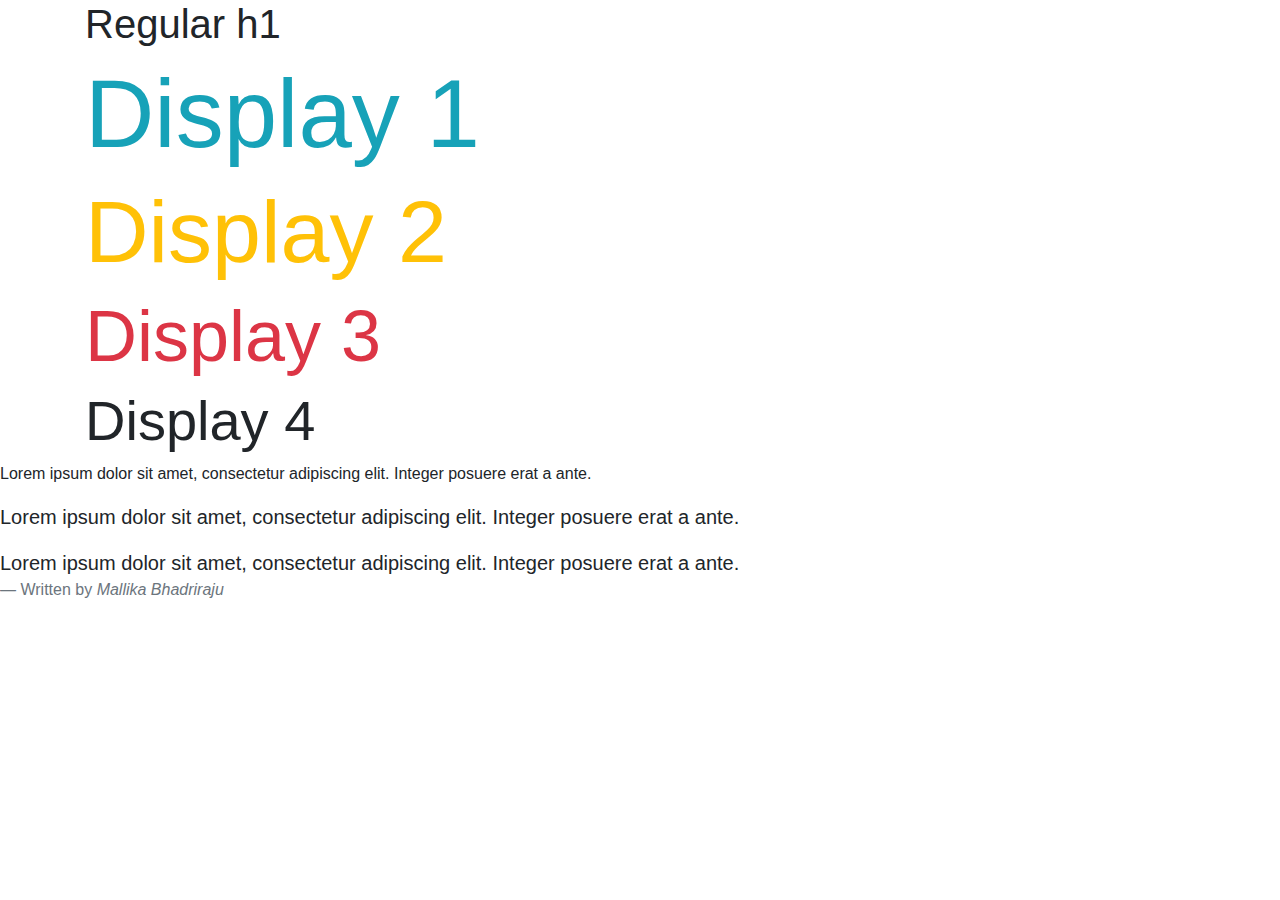
<file: 2. Typography/index.html>
<!doctype html>
<html lang="en">
  <head>
    <!-- Required meta tags -->
    <meta charset="utf-8">
    <meta name="viewport" content="width=device-width, initial-scale=1, shrink-to-fit=no">

    <!-- Bootstrap CSS -->
    <link rel="stylesheet" href="https://stackpath.bootstrapcdn.com/bootstrap/4.3.1/css/bootstrap.min.css" integrity="sha384-ggOyR0iXCbMQv3Xipma34MD+dH/1fQ784/j6cY/iJTQUOhcWr7x9JvoRxT2MZw1T" crossorigin="anonymous">
    <link rel="stylesheet" type="text/css" href="index.css">
    <title>Typography</title>
  </head>
  <body>
      <div class="container">
          <!--Display Headings-->
         <h1>Regular h1</h1>
          <h1 class="display-1 text-info">Display 1</h1>
          <h1 class="display-2 text-warning">Display 2</h1>
          <h1 class="display-3 text-danger">Display 3</h1>
          <h1 class="display-4">Display 4</h1>
      </div>
   
      <blockquote>
          <p class="mb-0">Lorem ipsum dolor sit amet, consectetur adipiscing elit. Integer posuere erat a ante.</p>
        </blockquote>
      <blockquote class="blockquote">
          <p class="mb-0">Lorem ipsum dolor sit amet, consectetur adipiscing elit. Integer posuere erat a ante.</p>
        </blockquote>
        <blockquote class="blockquote">
            <p class="mb-0">Lorem ipsum dolor sit amet, consectetur adipiscing elit. Integer posuere erat a ante.</p>
            <footer class="blockquote-footer">Written by <cite title="Source Title">Mallika Bhadriraju</cite></footer>
          </blockquote>

    <!-- Optional JavaScript -->
    <!-- jQuery first, then Popper.js, then Bootstrap JS -->
    <script src="https://code.jquery.com/jquery-3.3.1.slim.min.js" integrity="sha384-q8i/X+965DzO0rT7abK41JStQIAqVgRVzpbzo5smXKp4YfRvH+8abtTE1Pi6jizo" crossorigin="anonymous"></script>
    <script src="https://cdnjs.cloudflare.com/ajax/libs/popper.js/1.14.7/umd/popper.min.js" integrity="sha384-UO2eT0CpHqdSJQ6hJty5KVphtPhzWj9WO1clHTMGa3JDZwrnQq4sF86dIHNDz0W1" crossorigin="anonymous"></script>
    <script src="https://stackpath.bootstrapcdn.com/bootstrap/4.3.1/js/bootstrap.min.js" integrity="sha384-JjSmVgyd0p3pXB1rRibZUAYoIIy6OrQ6VrjIEaFf/nJGzIxFDsf4x0xIM+B07jRM" crossorigin="anonymous"></script>
  </body>
</html>
</file>
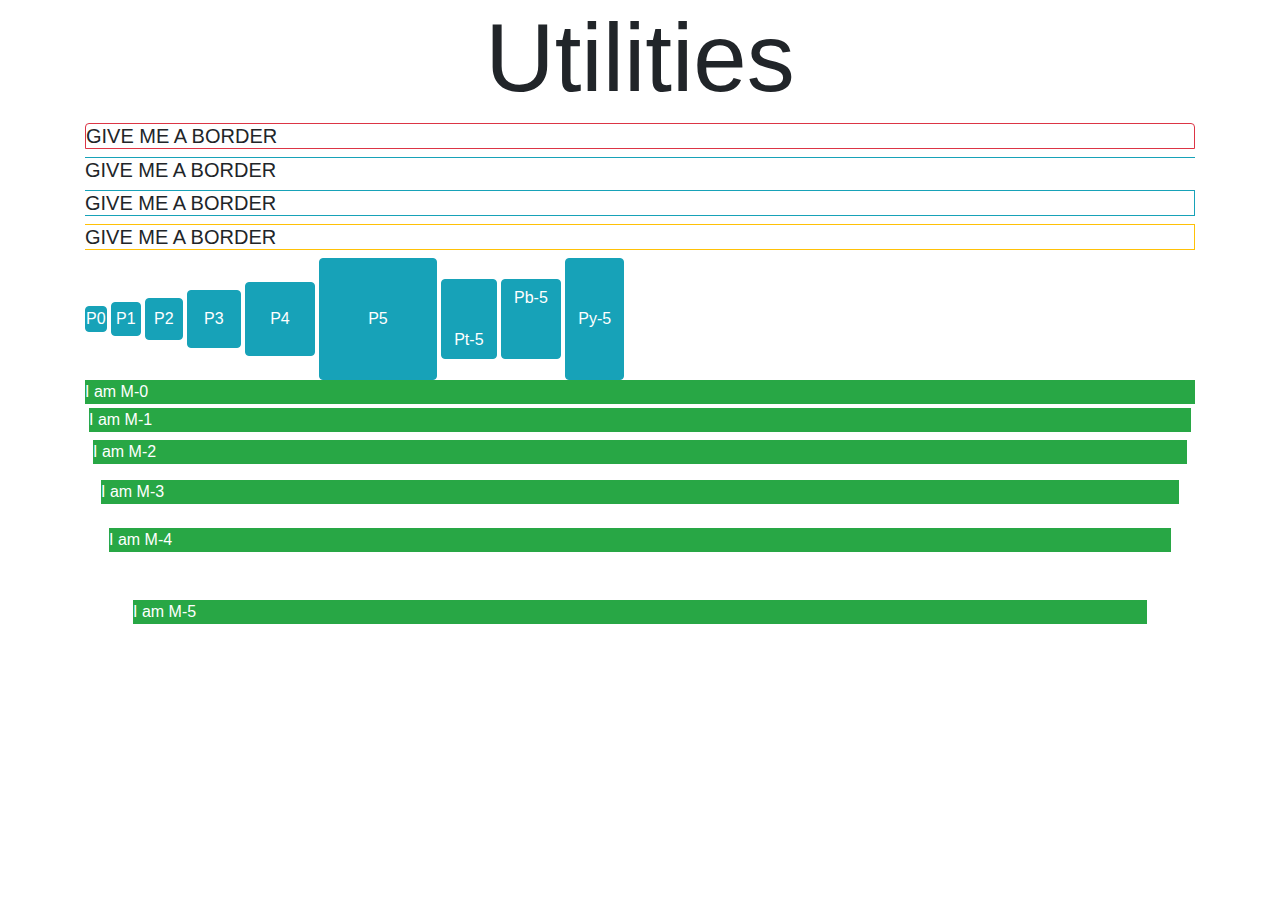
<file: 3. SpacingUtilities/index.html>
<!doctype html>
<html lang="en">
  <head>
    <!-- Required meta tags -->
    <meta charset="utf-8">
    <meta name="viewport" content="width=device-width, initial-scale=1, shrink-to-fit=no">

    <!-- Bootstrap CSS -->
    <link rel="stylesheet" href="https://stackpath.bootstrapcdn.com/bootstrap/4.3.1/css/bootstrap.min.css" integrity="sha384-ggOyR0iXCbMQv3Xipma34MD+dH/1fQ784/j6cY/iJTQUOhcWr7x9JvoRxT2MZw1T" crossorigin="anonymous">

    <title>Utilities</title>
  </head>
  <body>
    <div class= "container">
    <h1 class="text-center display-1">Utilities</h1>
    <!--Border-->
    <h5 class="border border-danger rounded-top">GIVE ME A BORDER</h5>
    <h5 class="border-top border-info">GIVE ME A BORDER</h5>
    <h5 class="border border-left-0 border-info">GIVE ME A BORDER</h5>
    <h5 class="border border-left-0 border-warning">GIVE ME A BORDER</h5>
    <!--Padding-->
    <button class="btn btn-info p-0">P0</button>
    <button class="btn btn-info p-1">P1</button>
    <button class="btn btn-info p-2">P2</button>
    <button class="btn btn-info p-3">P3</button>
    <button class="btn btn-info p-4">P4</button>
    <button class="btn btn-info p-5">P5</button>
    <button class="btn btn-info pt-5">Pt-5</button>
    <button class="btn btn-info pb-5">Pb-5</button>
    <button class="btn btn-info py-5">Py-5</button>
    <!--Margin-->
    <p class="bg-success text-white m-0">I am M-0</p>
    <p class="bg-success text-white m-1">I am M-1</p>
    <p class="bg-success text-white m-2">I am M-2</p>
    <p class="bg-success text-white m-3">I am M-3</p>
    <p class="bg-success text-white m-4">I am M-4</p>
    <p class="bg-success text-white m-5">I am M-5</p>
   
    </div>
    <!-- Optional JavaScript -->
    <!-- jQuery first, then Popper.js, then Bootstrap JS -->
    <script src="https://code.jquery.com/jquery-3.3.1.slim.min.js" integrity="sha384-q8i/X+965DzO0rT7abK41JStQIAqVgRVzpbzo5smXKp4YfRvH+8abtTE1Pi6jizo" crossorigin="anonymous"></script>
    <script src="https://cdnjs.cloudflare.com/ajax/libs/popper.js/1.14.7/umd/popper.min.js" integrity="sha384-UO2eT0CpHqdSJQ6hJty5KVphtPhzWj9WO1clHTMGa3JDZwrnQq4sF86dIHNDz0W1" crossorigin="anonymous"></script>
    <script src="https://stackpath.bootstrapcdn.com/bootstrap/4.3.1/js/bootstrap.min.js" integrity="sha384-JjSmVgyd0p3pXB1rRibZUAYoIIy6OrQ6VrjIEaFf/nJGzIxFDsf4x0xIM+B07jRM" crossorigin="anonymous"></script>
  </body>
</html>
</file>
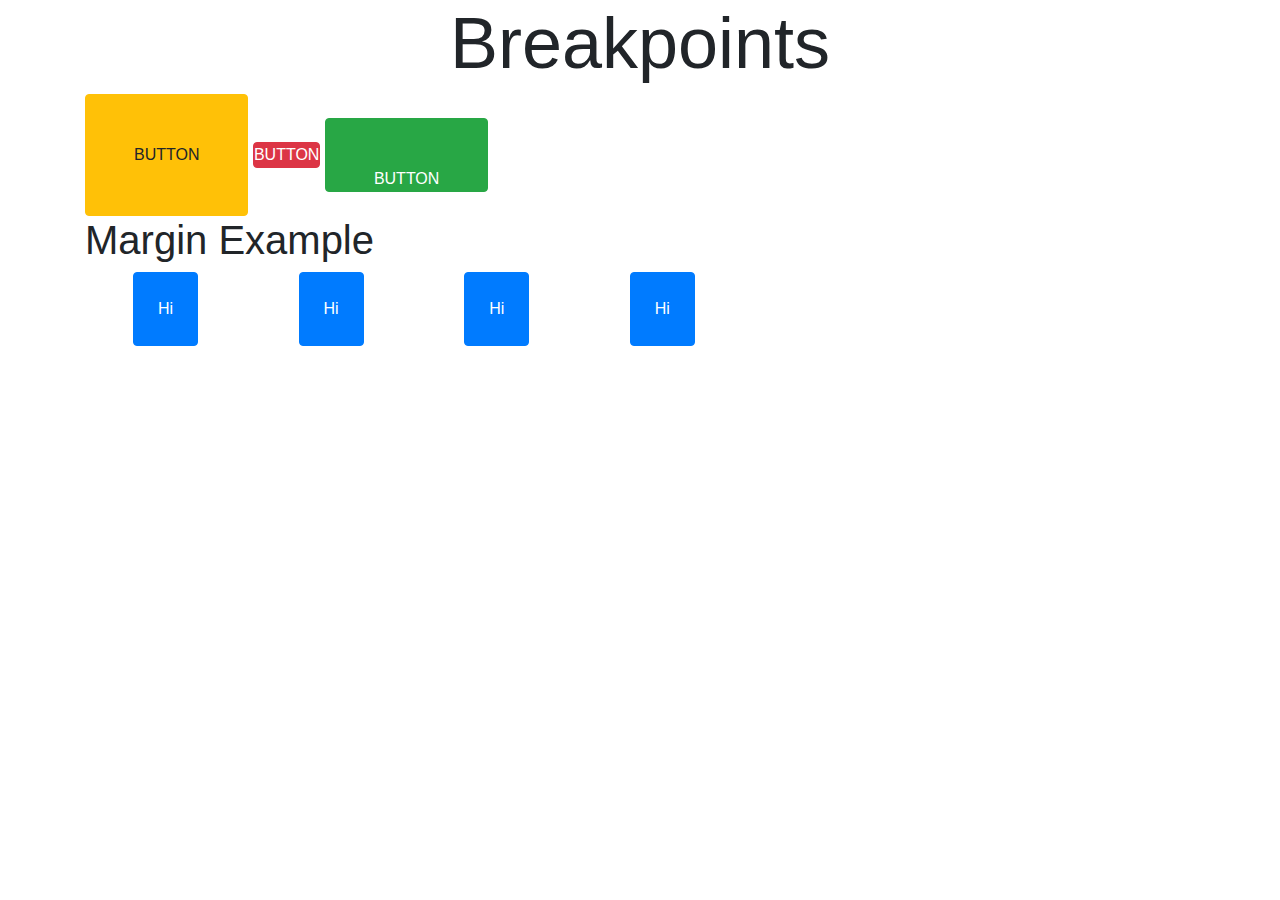
<file: 4. Responsive-Breakpoints/index.html>
<!doctype html>
<html lang="en">
  <head>
    <!-- Required meta tags -->
    <meta charset="utf-8">
    <meta name="viewport" content="width=device-width, initial-scale=1, shrink-to-fit=no">

    <!-- Bootstrap CSS -->
    <link rel="stylesheet" href="https://stackpath.bootstrapcdn.com/bootstrap/4.3.1/css/bootstrap.min.css" integrity="sha384-ggOyR0iXCbMQv3Xipma34MD+dH/1fQ784/j6cY/iJTQUOhcWr7x9JvoRxT2MZw1T" crossorigin="anonymous">

    <title>Responsive Breakpoints</title>
  </head>
  <body>
      <div class="container">
      <h1 class="display-3 text-center">Breakpoints</h1>
      <button class="btn btn-warning p-xl-5">BUTTON</button>
      <button class="btn btn-danger p-0">BUTTON</button>
      <button class="btn btn-success p-0 pl-sm-5 pt-md-5 pr-lg-5">BUTTON</button>
      
      <h1>Margin Example</h1>
      <button class="btn btn-primary p-4 mx-0 mx-sm-2 mx-md-3 mx-xl-5">Hi</button>
      <button class="btn btn-primary p-4 mx-0 mx-sm-2 mx-md-3 mx-xl-5">Hi</button>
      <button class="btn btn-primary p-4 mx-0 mx-sm-2 mx-md-3 mx-xl-5">Hi</button>
      <button class="btn btn-primary p-4 mx-0 mx-sm-2 mx-md-3 mx-xl-5">Hi</button>
      
      </div>
   

    <!-- Optional JavaScript -->
    <!-- jQuery first, then Popper.js, then Bootstrap JS -->
    <script src="https://code.jquery.com/jquery-3.3.1.slim.min.js" integrity="sha384-q8i/X+965DzO0rT7abK41JStQIAqVgRVzpbzo5smXKp4YfRvH+8abtTE1Pi6jizo" crossorigin="anonymous"></script>
    <script src="https://cdnjs.cloudflare.com/ajax/libs/popper.js/1.14.7/umd/popper.min.js" integrity="sha384-UO2eT0CpHqdSJQ6hJty5KVphtPhzWj9WO1clHTMGa3JDZwrnQq4sF86dIHNDz0W1" crossorigin="anonymous"></script>
    <script src="https://stackpath.bootstrapcdn.com/bootstrap/4.3.1/js/bootstrap.min.js" integrity="sha384-JjSmVgyd0p3pXB1rRibZUAYoIIy6OrQ6VrjIEaFf/nJGzIxFDsf4x0xIM+B07jRM" crossorigin="anonymous"></script>
  </body>
</html>
</file>
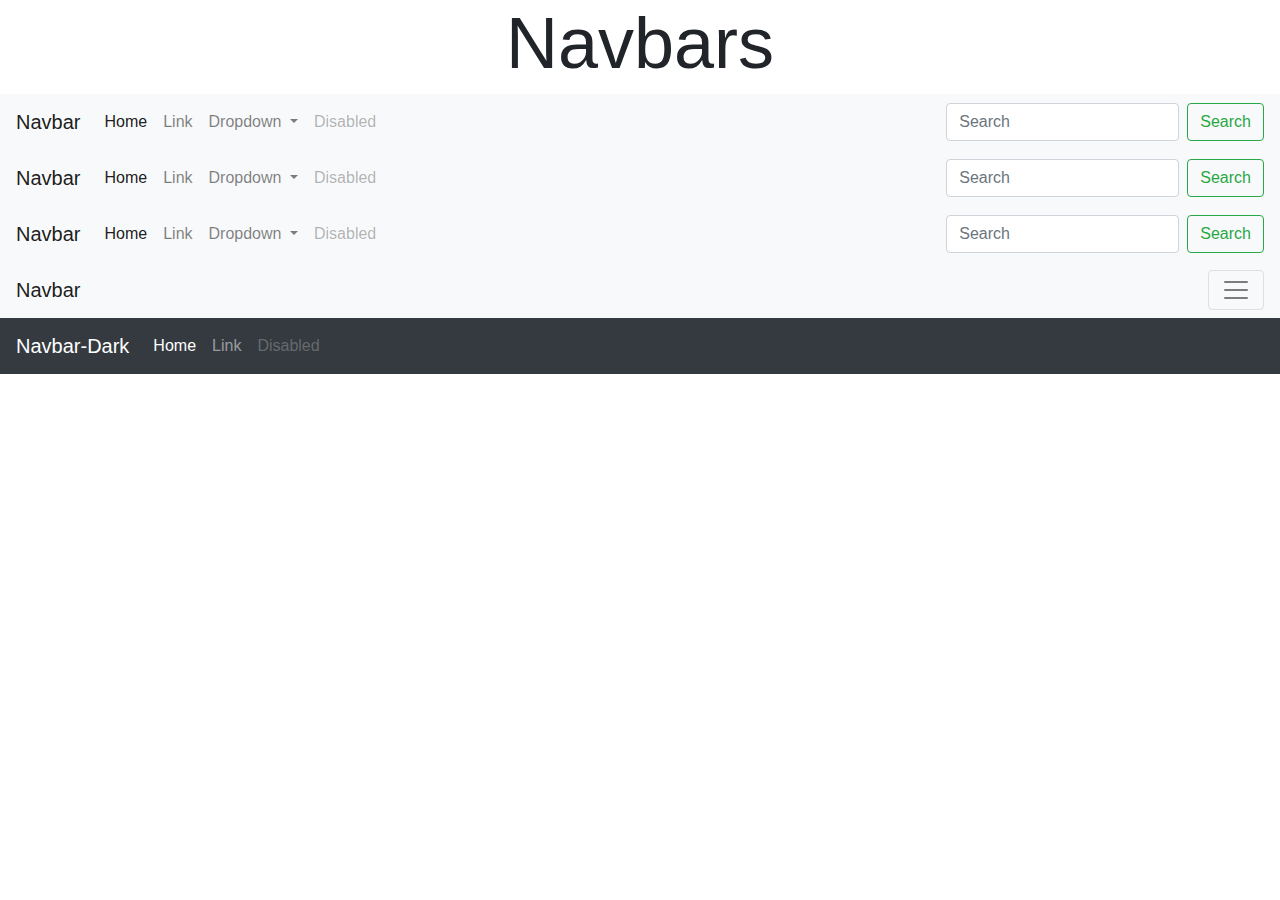
<file: 5. NavBars/index.html>
<!doctype html>
<html lang="en">
  <head>
    <!-- Required meta tags -->
    <meta charset="utf-8">
    <meta name="viewport" content="width=device-width, initial-scale=1, shrink-to-fit=no">

    <!-- Bootstrap CSS -->
    <link rel="stylesheet" href="https://stackpath.bootstrapcdn.com/bootstrap/4.3.1/css/bootstrap.min.css" integrity="sha384-ggOyR0iXCbMQv3Xipma34MD+dH/1fQ784/j6cY/iJTQUOhcWr7x9JvoRxT2MZw1T" crossorigin="anonymous">

    <title>NavBars</title>
  </head>
  <body>
      <div class="container">
          <h1 class="text-center display-3">Navbars</h1>
        
            </div>
            <nav class="navbar navbar-expand-lg navbar-light bg-light">
                    <a class="navbar-brand" href="#">Navbar</a>
                    <button class="navbar-toggler" type="button" data-toggle="collapse" data-target="#navbarSupportedContent" aria-controls="navbarSupportedContent" aria-expanded="false" aria-label="Toggle navigation">
                      <span class="navbar-toggler-icon"></span>
                    </button>
                  
                    <div class="collapse navbar-collapse" id="navbarSupportedContent">
                      <ul class="navbar-nav mr-auto">
                        <li class="nav-item active">
                          <a class="nav-link" href="#">Home <span class="sr-only">(current)</span></a>
                        </li>
                        <li class="nav-item">
                          <a class="nav-link" href="#">Link</a>
                        </li>
                        <li class="nav-item dropdown">
                          <a class="nav-link dropdown-toggle" href="#" id="navbarDropdown" role="button" data-toggle="dropdown" aria-haspopup="true" aria-expanded="false">
                            Dropdown
                          </a>
                          <div class="dropdown-menu" aria-labelledby="navbarDropdown">
                            <a class="dropdown-item" href="#">Action</a>
                            <a class="dropdown-item" href="#">Another action</a>
                            <div class="dropdown-divider"></div>
                            <a class="dropdown-item" href="#">Something else here</a>
                          </div>
                        </li>
                        <li class="nav-item">
                          <a class="nav-link disabled" href="#" tabindex="-1" aria-disabled="true">Disabled</a>
                        </li>
                      </ul>
                      <form class="form-inline my-2 my-lg-0">
                        <input class="form-control mr-sm-2" type="search" placeholder="Search" aria-label="Search">
                        <button class="btn btn-outline-success my-2 my-sm-0" type="submit">Search</button>
                      </form>
                    </div>
                  </nav>
                  <nav class="navbar navbar-expand-md navbar-light bg-light">
                        <a class="navbar-brand" href="#">Navbar</a>
                        <button class="navbar-toggler" type="button" data-toggle="collapse" data-target="#navbarSupportedContent" aria-controls="navbarSupportedContent" aria-expanded="false" aria-label="Toggle navigation">
                          <span class="navbar-toggler-icon"></span>
                        </button>
                      
                        <div class="collapse navbar-collapse" id="navbarSupportedContent">
                          <ul class="navbar-nav mr-auto">
                            <li class="nav-item active">
                              <a class="nav-link" href="#">Home <span class="sr-only">(current)</span></a>
                            </li>
                            <li class="nav-item">
                              <a class="nav-link" href="#">Link</a>
                            </li>
                            <li class="nav-item dropdown">
                              <a class="nav-link dropdown-toggle" href="#" id="navbarDropdown" role="button" data-toggle="dropdown" aria-haspopup="true" aria-expanded="false">
                                Dropdown
                              </a>
                              <div class="dropdown-menu" aria-labelledby="navbarDropdown">
                                <a class="dropdown-item" href="#">Action</a>
                                <a class="dropdown-item" href="#">Another action</a>
                                <div class="dropdown-divider"></div>
                                <a class="dropdown-item" href="#">Something else here</a>
                              </div>
                            </li>
                            <li class="nav-item">
                              <a class="nav-link disabled" href="#" tabindex="-1" aria-disabled="true">Disabled</a>
                            </li>
                          </ul>
                          <form class="form-inline my-2 my-lg-0">
                            <input class="form-control mr-sm-2" type="search" placeholder="Search" aria-label="Search">
                            <button class="btn btn-outline-success my-2 my-sm-0" type="submit">Search</button>
                          </form>
                        </div>
                      </nav>
                      <nav class="navbar navbar-expand-sm navbar-light bg-light">
                            <a class="navbar-brand" href="#">Navbar</a>
                            <button class="navbar-toggler" type="button" data-toggle="collapse" data-target="#navbarSupportedContent" aria-controls="navbarSupportedContent" aria-expanded="false" aria-label="Toggle navigation">
                              <span class="navbar-toggler-icon"></span>
                            </button>
                          
                            <div class="collapse navbar-collapse" id="navbarSupportedContent">
                              <ul class="navbar-nav mr-auto">
                                <li class="nav-item active">
                                  <a class="nav-link" href="#">Home <span class="sr-only">(current)</span></a>
                                </li>
                                <li class="nav-item">
                                  <a class="nav-link" href="#">Link</a>
                                </li>
                                <li class="nav-item dropdown">
                                  <a class="nav-link dropdown-toggle" href="#" id="navbarDropdown" role="button" data-toggle="dropdown" aria-haspopup="true" aria-expanded="false">
                                    Dropdown
                                  </a>
                                  <div class="dropdown-menu" aria-labelledby="navbarDropdown">
                                    <a class="dropdown-item" href="#">Action</a>
                                    <a class="dropdown-item" href="#">Another action</a>
                                    <div class="dropdown-divider"></div>
                                    <a class="dropdown-item" href="#">Something else here</a>
                                  </div>
                                </li>
                                <li class="nav-item">
                                  <a class="nav-link disabled" href="#" tabindex="-1" aria-disabled="true">Disabled</a>
                                </li>
                              </ul>
                              <form class="form-inline my-2 my-lg-0">
                                <input class="form-control mr-sm-2" type="search" placeholder="Search" aria-label="Search">
                                <button class="btn btn-outline-success my-2 my-sm-0" type="submit">Search</button>
                              </form>
                            </div>
                          </nav>
                          <nav class="navbar navbar-expand-xs navbar-light bg-light">
                                <a class="navbar-brand" href="#">Navbar</a>
                                <button class="navbar-toggler" type="button" data-toggle="collapse" data-target="#navbarSupportedContent" aria-controls="navbarSupportedContent" aria-expanded="false" aria-label="Toggle navigation">
                                  <span class="navbar-toggler-icon"></span>
                                </button>
                              
                                <div class="collapse navbar-collapse" id="navbarSupportedContent">
                                  <ul class="navbar-nav mr-auto">
                                    <li class="nav-item active">
                                      <a class="nav-link" href="#">Home <span class="sr-only">(current)</span></a>
                                    </li>
                                    <li class="nav-item">
                                      <a class="nav-link" href="#">Link</a>
                                    </li>
                                    <li class="nav-item dropdown">
                                      <a class="nav-link dropdown-toggle" href="#" id="navbarDropdown" role="button" data-toggle="dropdown" aria-haspopup="true" aria-expanded="false">
                                        Dropdown
                                      </a>
                                      <div class="dropdown-menu" aria-labelledby="navbarDropdown">
                                        <a class="dropdown-item" href="#">Action</a>
                                        <a class="dropdown-item" href="#">Another action</a>
                                        <div class="dropdown-divider"></div>
                                        <a class="dropdown-item" href="#">Something else here</a>
                                      </div>
                                    </li>
                                    <li class="nav-item">
                                      <a class="nav-link disabled" href="#" tabindex="-1" aria-disabled="true">Disabled</a>
                                    </li>
                                  </ul>
                                  <form class="form-inline my-2 my-lg-0">
                                    <input class="form-control mr-sm-2" type="search" placeholder="Search" aria-label="Search">
                                    <button class="btn btn-outline-success my-2 my-sm-0" type="submit">Search</button>
                                  </form>
                                </div>
                              </nav>
                              <nav class="navbar navbar-expand-xl navbar-dark bg-dark">
                                    <a class="navbar-brand" href="#">Navbar-Dark</a>
                                    <button class="navbar-toggler" type="button" data-toggle="collapse" data-target="#navbarSupportedContent" aria-controls="navbarSupportedContent" aria-expanded="false" aria-label="Toggle navigation">
                                      <span class="navbar-toggler-icon"></span>
                                    </button>
                                  
                                    <div class="collapse navbar-collapse" id="navbarSupportedContent">
                                      <ul class="navbar-nav mr-auto">
                                        <li class="nav-item active">
                                          <a class="nav-link" href="#">Home <span class="sr-only">(current)</span></a>
                                        </li>
                                        <li class="nav-item">
                                          <a class="nav-link" href="#">Link</a>
                                        </li>
                                
                                        <li class="nav-item">
                                          <a class="nav-link disabled" href="#" tabindex="-1" aria-disabled="true">Disabled</a>
                                        </li>
                                      </ul>
                                      
                                    </div>
                                  </nav>
                                  
                                                      
    <!-- Optional JavaScript -->
    <!-- jQuery first, then Popper.js, then Bootstrap JS -->
    <script src="https://code.jquery.com/jquery-3.3.1.slim.min.js" integrity="sha384-q8i/X+965DzO0rT7abK41JStQIAqVgRVzpbzo5smXKp4YfRvH+8abtTE1Pi6jizo" crossorigin="anonymous"></script>
    <script src="https://cdnjs.cloudflare.com/ajax/libs/popper.js/1.14.7/umd/popper.min.js" integrity="sha384-UO2eT0CpHqdSJQ6hJty5KVphtPhzWj9WO1clHTMGa3JDZwrnQq4sF86dIHNDz0W1" crossorigin="anonymous"></script>
    <script src="https://stackpath.bootstrapcdn.com/bootstrap/4.3.1/js/bootstrap.min.js" integrity="sha384-JjSmVgyd0p3pXB1rRibZUAYoIIy6OrQ6VrjIEaFf/nJGzIxFDsf4x0xIM+B07jRM" crossorigin="anonymous"></script>
  </body>
</html>
</file>
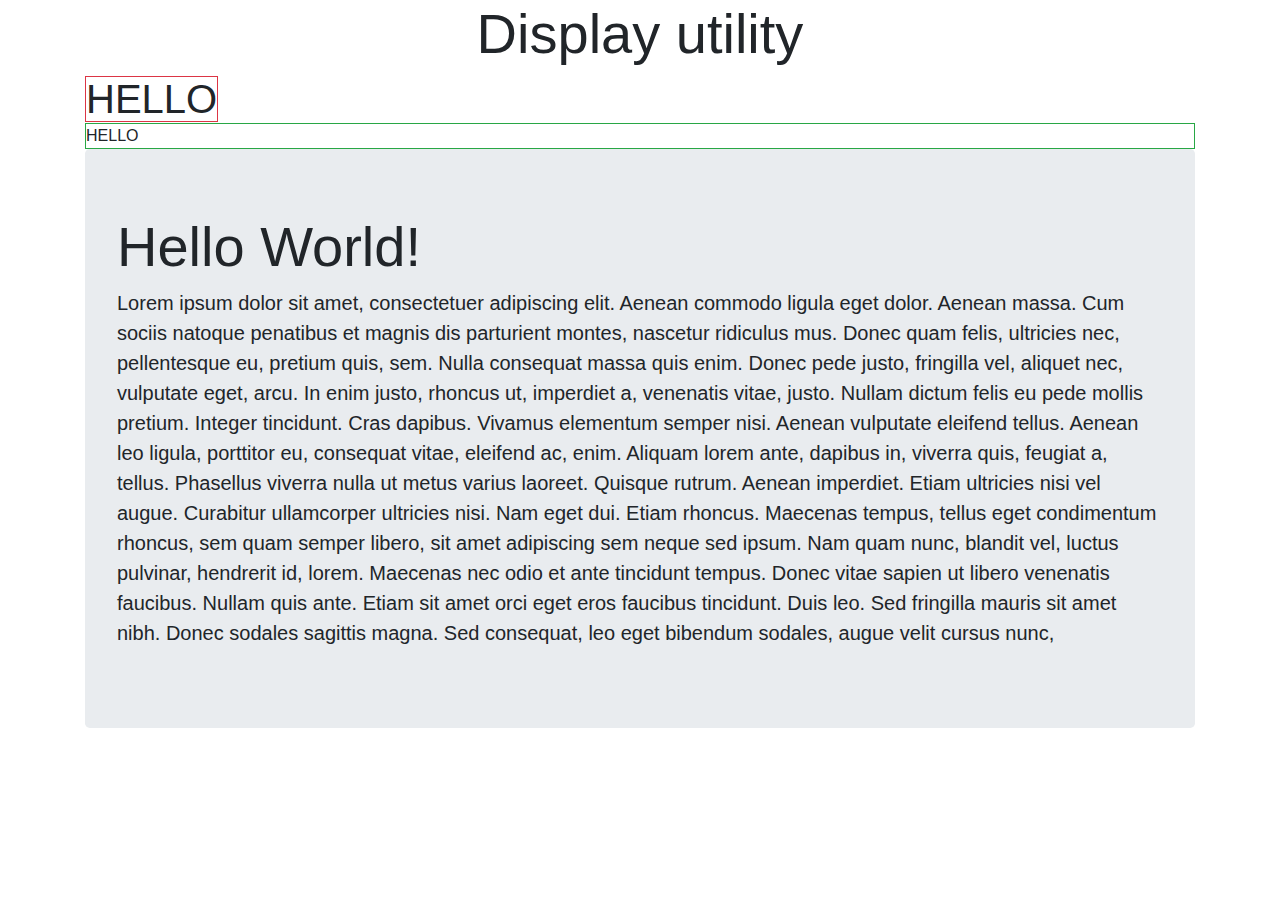
<file: 6. Display-Utility/index.html>
<!doctype html>
<html lang="en">
  <head>
    <!-- Required meta tags -->
    <meta charset="utf-8">
    <meta name="viewport" content="width=device-width, initial-scale=1, shrink-to-fit=no">

    <!-- Bootstrap CSS -->
    <link rel="stylesheet" href="https://stackpath.bootstrapcdn.com/bootstrap/4.3.1/css/bootstrap.min.css" integrity="sha384-ggOyR0iXCbMQv3Xipma34MD+dH/1fQ784/j6cY/iJTQUOhcWr7x9JvoRxT2MZw1T" crossorigin="anonymous">

    <title>Display Utility</title>
  </head>
  <body>
    <div class="container">
        <h1 class="text-center display-4">Display utility</h1>
        <h1 class="border border-danger d-inline">HELLO</h1>
        <span class="border border-success d-block">HELLO</span>
        <h1 class="d-xl-none">HIDE ME ON XL</h1>
        <h1 class="d-none d-lg-block d-xl-none">ALWAYS HIDDEN EXCEPT LG</h1>
    </div>

    <div class="container">
        <div class="jumbotron">
            <h1 class="display-4">Hello World!</h1>
            <p class="lead d-none d-md-block">Lorem ipsum dolor sit amet, consectetuer adipiscing elit. Aenean commodo ligula eget dolor. Aenean massa. Cum sociis natoque penatibus et magnis dis parturient montes, nascetur ridiculus mus. Donec quam felis, ultricies nec, pellentesque eu, pretium quis, sem. Nulla consequat massa quis enim. Donec pede justo, fringilla vel, aliquet nec, vulputate eget, arcu. In enim justo, rhoncus ut, imperdiet a, venenatis vitae, justo. Nullam dictum felis eu pede mollis pretium. Integer tincidunt. Cras dapibus. Vivamus elementum semper nisi. Aenean vulputate eleifend tellus. Aenean leo ligula, porttitor eu, consequat vitae, eleifend ac, enim. Aliquam lorem ante, dapibus in, viverra quis, feugiat a, tellus. Phasellus viverra nulla ut metus varius laoreet. Quisque rutrum. Aenean imperdiet. Etiam ultricies nisi vel augue. Curabitur ullamcorper ultricies nisi. Nam eget dui. Etiam rhoncus. Maecenas tempus, tellus eget condimentum rhoncus, sem quam semper libero, sit amet adipiscing sem neque sed ipsum. Nam quam nunc, blandit vel, luctus pulvinar, hendrerit id, lorem. Maecenas nec odio et ante tincidunt tempus. Donec vitae sapien ut libero venenatis faucibus. Nullam quis ante. Etiam sit amet orci eget eros faucibus tincidunt. Duis leo. Sed fringilla mauris sit amet nibh. Donec sodales sagittis magna. Sed consequat, leo eget bibendum sodales, augue velit cursus nunc,</p>
        </div>
    </div>
    <!-- Optional JavaScript -->
    <!-- jQuery first, then Popper.js, then Bootstrap JS -->
    <script src="https://code.jquery.com/jquery-3.3.1.slim.min.js" integrity="sha384-q8i/X+965DzO0rT7abK41JStQIAqVgRVzpbzo5smXKp4YfRvH+8abtTE1Pi6jizo" crossorigin="anonymous"></script>
    <script src="https://cdnjs.cloudflare.com/ajax/libs/popper.js/1.14.7/umd/popper.min.js" integrity="sha384-UO2eT0CpHqdSJQ6hJty5KVphtPhzWj9WO1clHTMGa3JDZwrnQq4sF86dIHNDz0W1" crossorigin="anonymous"></script>
    <script src="https://stackpath.bootstrapcdn.com/bootstrap/4.3.1/js/bootstrap.min.js" integrity="sha384-JjSmVgyd0p3pXB1rRibZUAYoIIy6OrQ6VrjIEaFf/nJGzIxFDsf4x0xIM+B07jRM" crossorigin="anonymous"></script>
  </body>
</html>
</file>
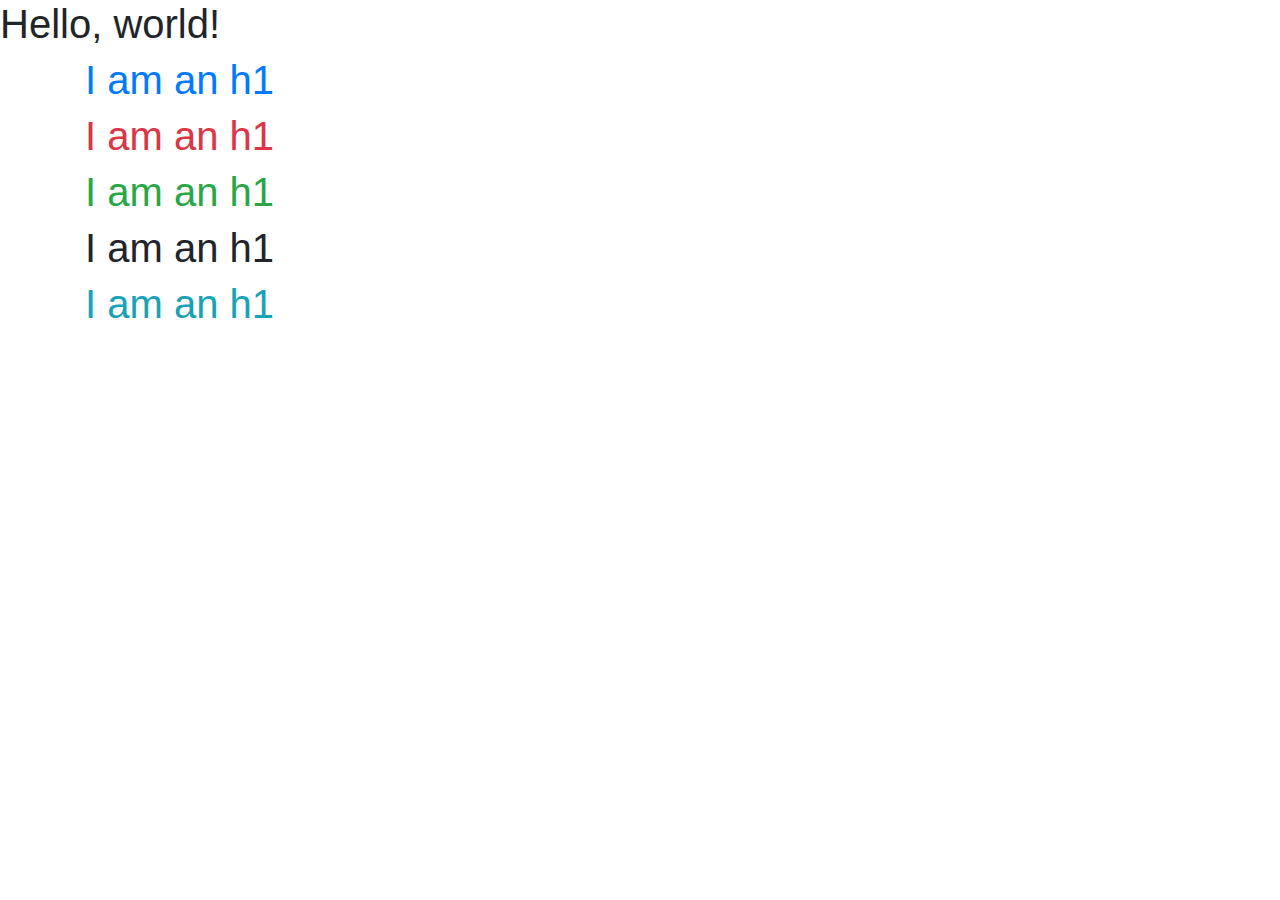
<file: 7. Colors/index.html>
<!doctype html>
<html lang="en">
  <head>
    <!-- Required meta tags -->
    <meta charset="utf-8">
    <meta name="viewport" content="width=device-width, initial-scale=1, shrink-to-fit=no">

    <!-- Bootstrap CSS -->
    <link rel="stylesheet" href="https://stackpath.bootstrapcdn.com/bootstrap/4.3.1/css/bootstrap.min.css" integrity="sha384-ggOyR0iXCbMQv3Xipma34MD+dH/1fQ784/j6cY/iJTQUOhcWr7x9JvoRxT2MZw1T" crossorigin="anonymous">

    <title>Hello, world!</title>
  </head>
  <body>
    <h1>Hello, world!</h1>

    <div class="container">
        <h1 class="text-primary">I am an h1</h1>
        <h1 class="text-danger">I am an h1</h1>
        <h1 class="text-success">I am an h1</h1>
        <h1 class="text-failure">I am an h1</h1>
        <h1 class="text-info">I am an h1</h1>
    </div>

    <!-- Optional JavaScript -->
    <!-- jQuery first, then Popper.js, then Bootstrap JS -->
    <script src="https://code.jquery.com/jquery-3.3.1.slim.min.js" integrity="sha384-q8i/X+965DzO0rT7abK41JStQIAqVgRVzpbzo5smXKp4YfRvH+8abtTE1Pi6jizo" crossorigin="anonymous"></script>
    <script src="https://cdnjs.cloudflare.com/ajax/libs/popper.js/1.14.7/umd/popper.min.js" integrity="sha384-UO2eT0CpHqdSJQ6hJty5KVphtPhzWj9WO1clHTMGa3JDZwrnQq4sF86dIHNDz0W1" crossorigin="anonymous"></script>
    <script src="https://stackpath.bootstrapcdn.com/bootstrap/4.3.1/js/bootstrap.min.js" integrity="sha384-JjSmVgyd0p3pXB1rRibZUAYoIIy6OrQ6VrjIEaFf/nJGzIxFDsf4x0xIM+B07jRM" crossorigin="anonymous"></script>
  </body>
</html>
</file>
<file: 2. Typography/index.css>
#display-3{
    font-size: 10px;
}
</file>
